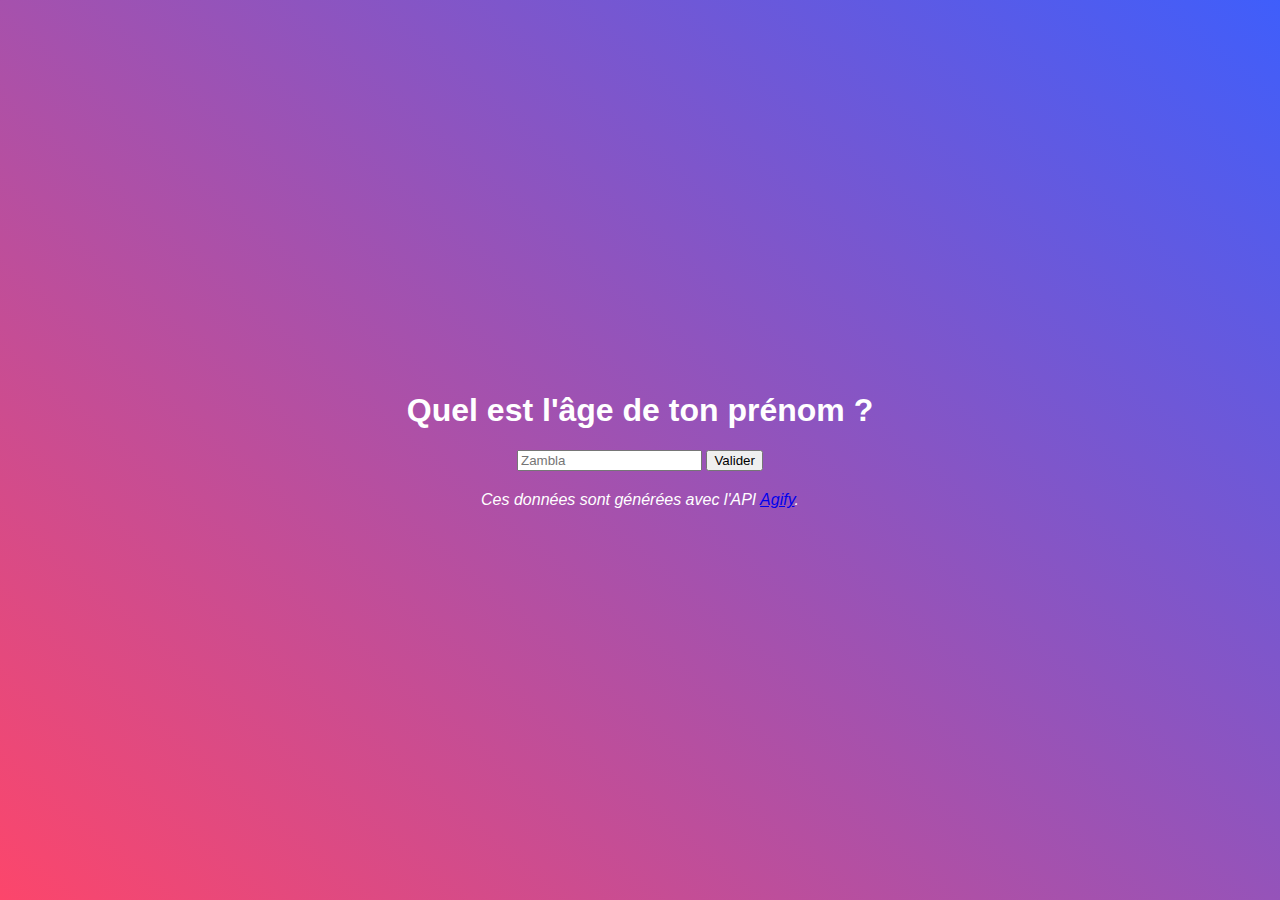
<file: initiation_js/Agify - ressources/index.html>
<!DOCTYPE html>
<html lang="fr">
	<head>
		<meta charset="UTF-8" />
		<meta name="viewport" content="width=device-width, initial-scale=1.0" />
		<meta http-equiv="X-UA-Compatible" content="ie=edge" />
		<title>Quel âge a ton prénom ?</title>
		<link rel="stylesheet" href="css/style.css" />
	</head>

	<body>
		<form>
			<h1>Quel est l'âge de ton prénom ?</h1>
			<div>
				<input
					type="text"
					placeholder="Zambla"
					id="firstname"
					name="firstname"
				/>
				<input type="button" id="submit" value="Valider" />
			</div>
			<i
				>Ces données sont générées avec l'API
				<a href="https://agify.io/" target="_blank">Agify</a>.</i
			>
		</form>

		<article class="hide">
			<h2></h2>
			<p>Cela a été demandé <strong></strong> fois.</p>
		</article>

		<script src="js/main.js"></script>
	</body>
</html>
</file>
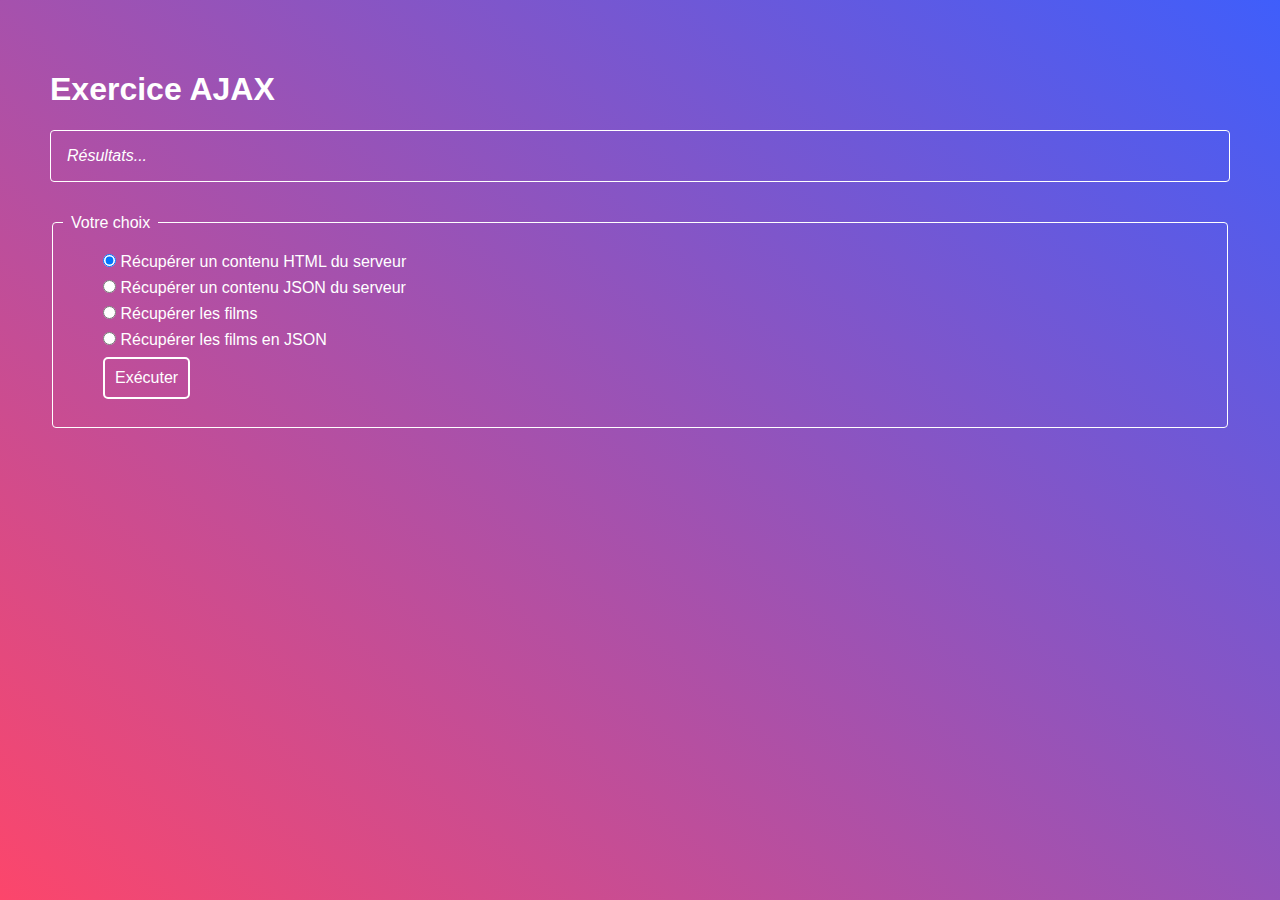
<file: initiation_js/Ajax - ressources/index.html>
<!DOCTYPE html>
<html lang="fr">

<head>
    <meta charset="utf-8">
    <title>JavaScript</title>
    <link rel="stylesheet" href="css/normalize.css">
    <link rel="stylesheet" href="css/style.css">

</head>

<body>
    <header>
        <h1><i class="fa fa-flask"></i> Exercice AJAX</h1>
    </header>

    <main>
        <section id="target">
            <em>Résultats...</em>
        </section>

        <form>
            <fieldset>
                <legend><i class="fa fa-question-circle"></i> Votre choix</legend>
                <ul>
                    <li>
                        <input type="radio" name="what" value="1" id="get-html-data" checked>
                        <label for="get-html-data">Récupérer un contenu HTML du serveur</label>
                    </li>
                    <li>
                        <input type="radio" name="what" value="2" id="get-json-data">
                        <label for="get-json-data">Récupérer un contenu JSON du serveur</label>
                    </li>
                    <li>
                        <input type="radio" name="what" value="3" id="get-html-movies">
                        <label for="get-html-movies">Récupérer les films</label>
                    </li>
                    <li>
                        <input type="radio" name="what" value="4" id="get-json-movies">
                        <label for="get-json-movies">Récupérer les films en JSON</label>
                    </li>
                    <li>
                        <button type="button" id="run">Exécuter</button>
                    </li>
                </ul>
            </fieldset>
        </form>
    </main>

    <!-- Librairie jQuery -->
    <script src="https://code.jquery.com/jquery-3.6.0.min.js"></script>


    <!-- Code principal du projet -->
    <script src="main.js"></script>
</body>

</html>
</file>
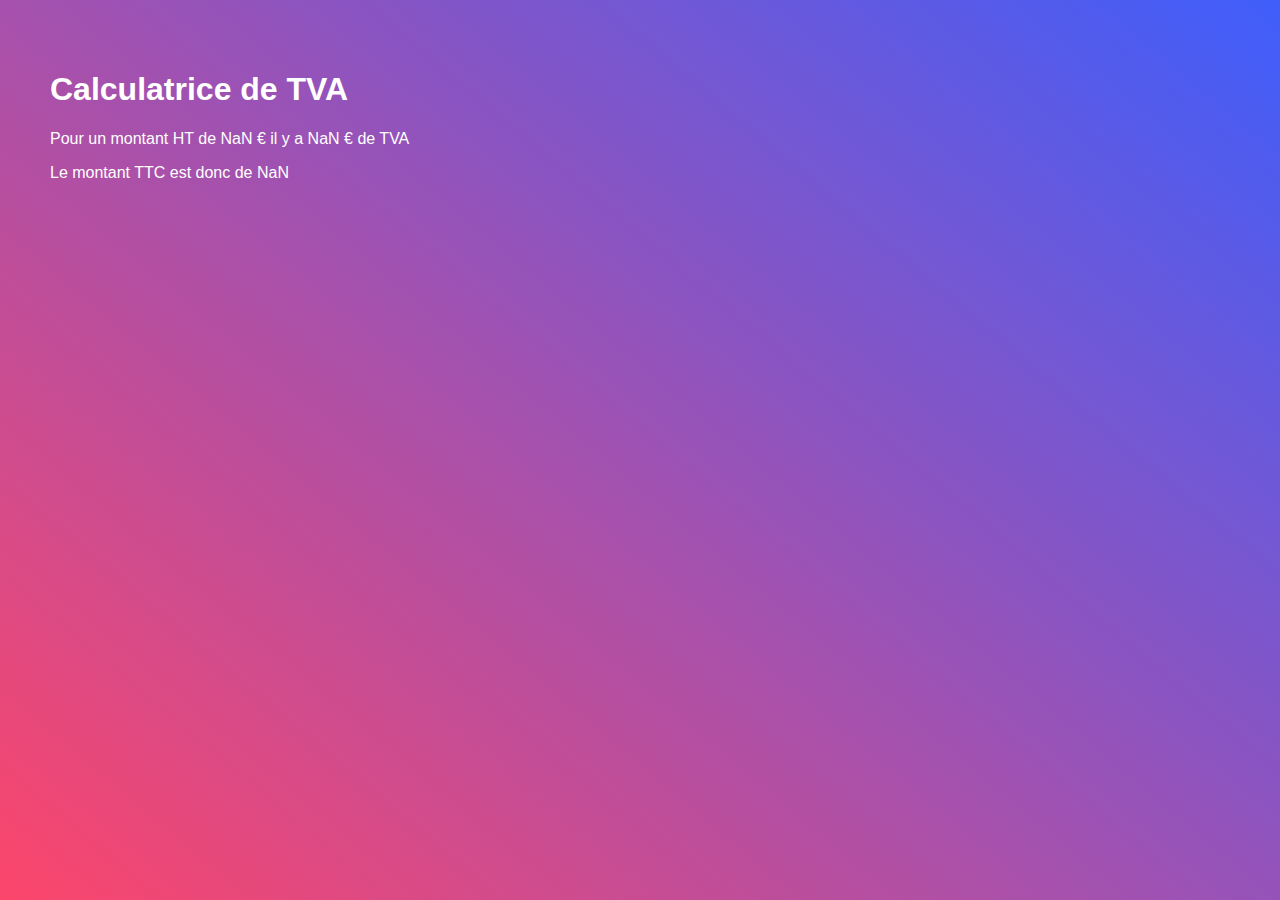
<file: initiation_js/Calculatrice de TVA avec remise - ressources/index.html>
<!DOCTYPE html>
<html lang="fr">

<head>
    <meta charset="utf-8">
    <title>JavaScript - Exercice</title>
    <link rel="stylesheet" href="style.css">
</head>

<body>
    <h1>Calculatrice de TVA</h1>
    <div id="content">
        <!-- Le JS injectera l'affichage dans cette balise -->
    </div>
    </p>
    <script src="main.js"></script>
</body>

</html>
</file>
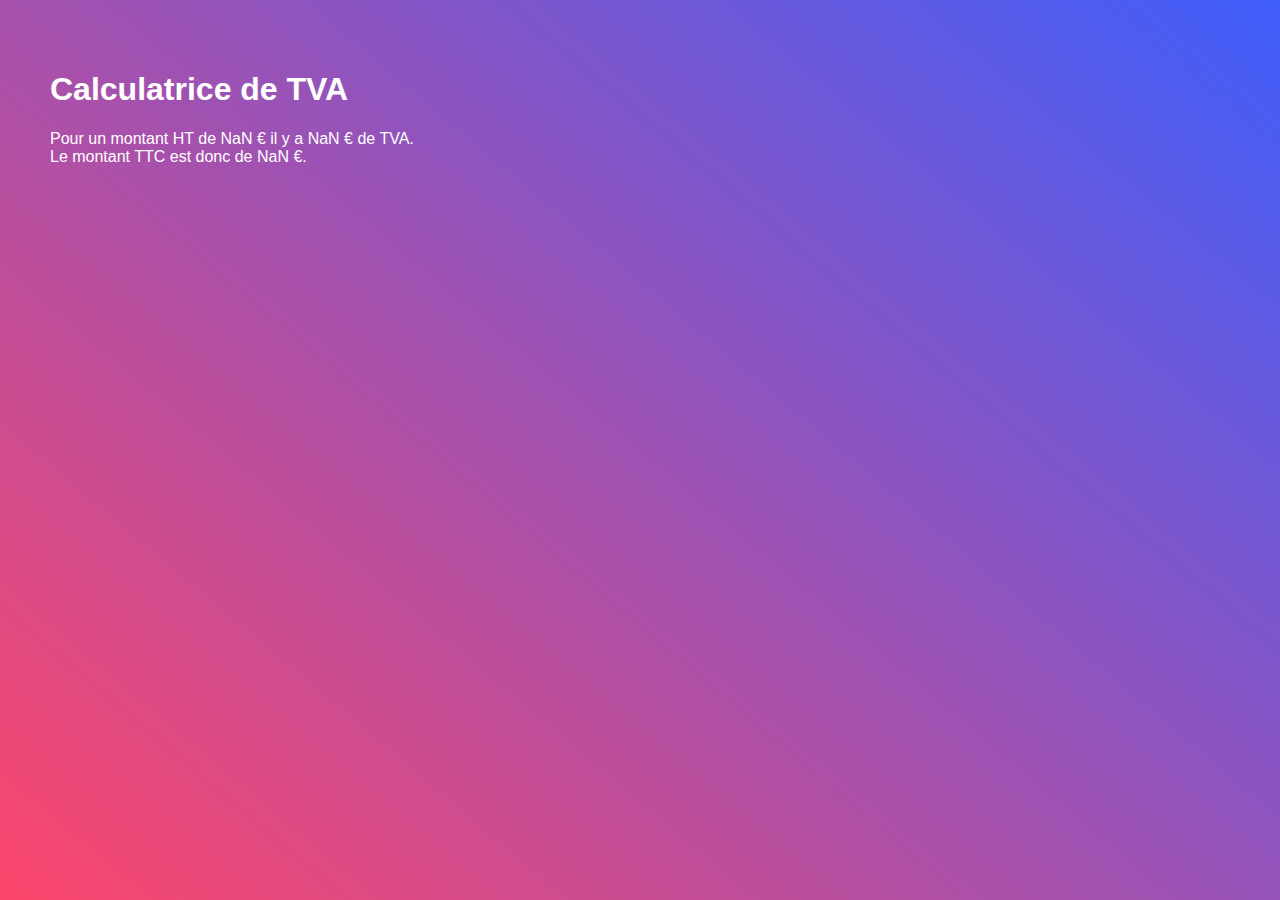
<file: initiation_js/calculatriceTVA/index.html>
<!DOCTYPE html>
<html lang="fr">

<head>
    <meta charset="utf-8">
    <title>JavaScript - Exercice</title>
    <link rel="stylesheet" href="style.css">
</head>

<body>
    <h1>Calculatrice de TVA</h1>
    <div id="content">
        <!-- Le JS injectera l'affichage dans cette balise -->
    </div>
    <p>Pour un montant HT de <span id="montantHT"></span> € il y a <span id="montantTVA"></span> € de TVA. <br>
    Le montant TTC est donc de <span id="montantTTC"></span> €.
    </p>
    <script src="main.js"></script>
</body>

</html>
</file>
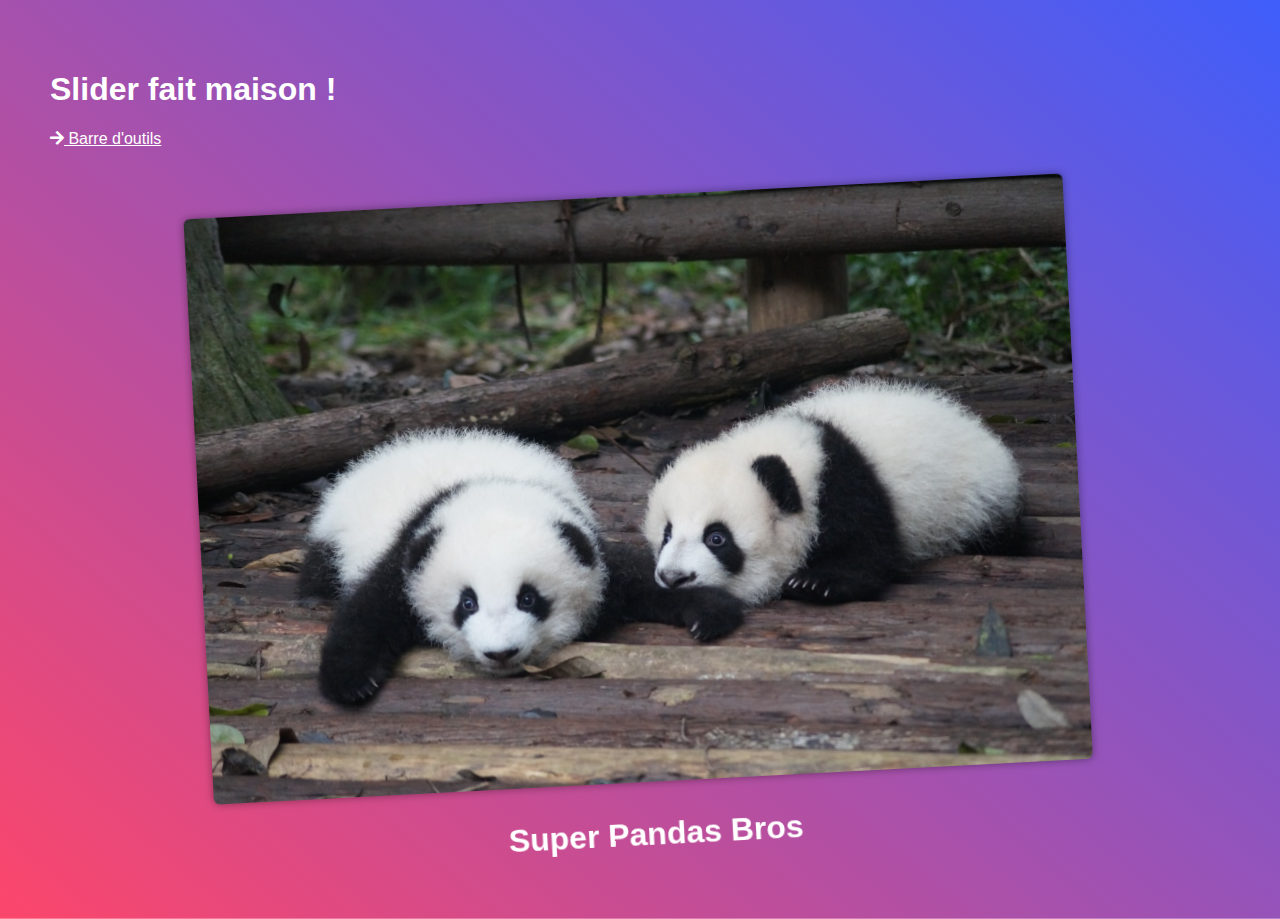
<file: initiation_js/Carrousel - ressources/index.html>
<!DOCTYPE html>
<html lang="fr">

<head>
    <meta charset="utf-8">
    <title>JavaScript</title>
    <link rel="stylesheet" href="css/normalize.min.css">
    <link rel="stylesheet" href="css/fontawesome.css">
    <link rel="stylesheet" href="css/style.css">

</head>

<body>
    <header>
        <h1>Slider fait maison ! </h1>
        <nav class="toolbar">
            <a id="toolbar-toggle" href="#"><i class="fa fa-arrow-right"></i> Barre d'outils</a>
            <ul class="hide">
                <li><button id="slider-previous" title="Image précédente"><i class="fa fa-backward"></i></button></li>
                <li><button id="slider-toggle" title="Démarrer le carrousel"><i class="fa fa-play"></i></button></li>
                <li><button id="slider-next" title="Image suivante"><i class="fa fa-forward"></i></button></li>
                <li><button id="slider-random" title="Sélectionner une image aléatoire"><i
                            class="fa fa-random"></i></button></li>
            </ul>
        </nav>
    </header>

    <main>
        <figure id="slider" class="slider">
            <img src="" alt="Photo du carrousel">
            <figcaption></figcaption>
        </figure>
    </main>


    <!-- Fonctions utilitaires -->
    <script src="js/utilities.js"></script>
    <!-- Code principal du carrousel -->
    <script src="js/main.js"></script>
</body>

</html>
</file>
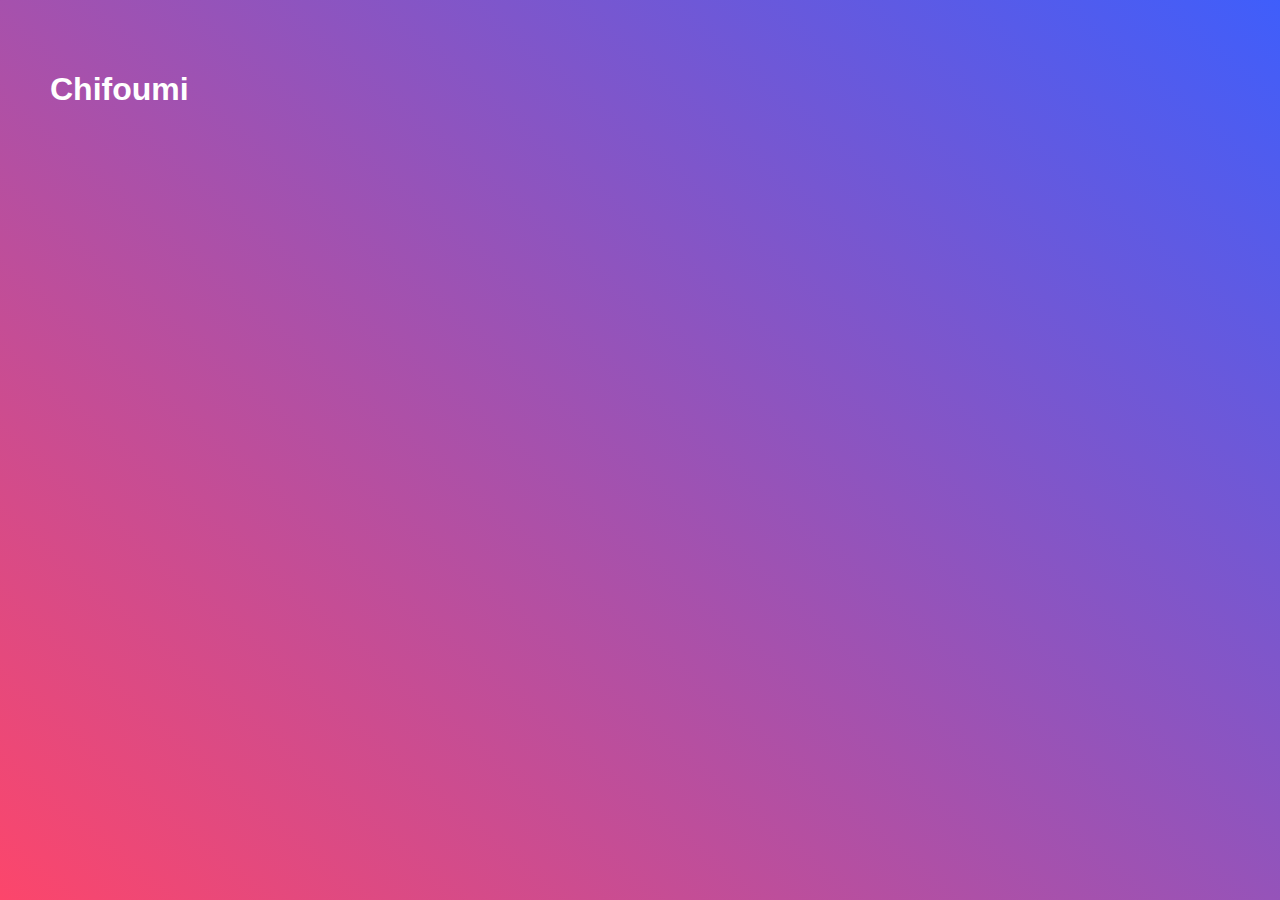
<file: initiation_js/Chifoumi - ressources/index.html>
<!DOCTYPE html>
<html lang="fr">

<head>
    <meta charset="utf-8">
    <title>JavaScript - Exercice</title>
    <link rel="stylesheet" href="style.css">
</head>

<body>
    <h1>Chifoumi</h1>
    <div id="content"></div>
    <script src="main.js"></script>
</body>

</html>
</file>
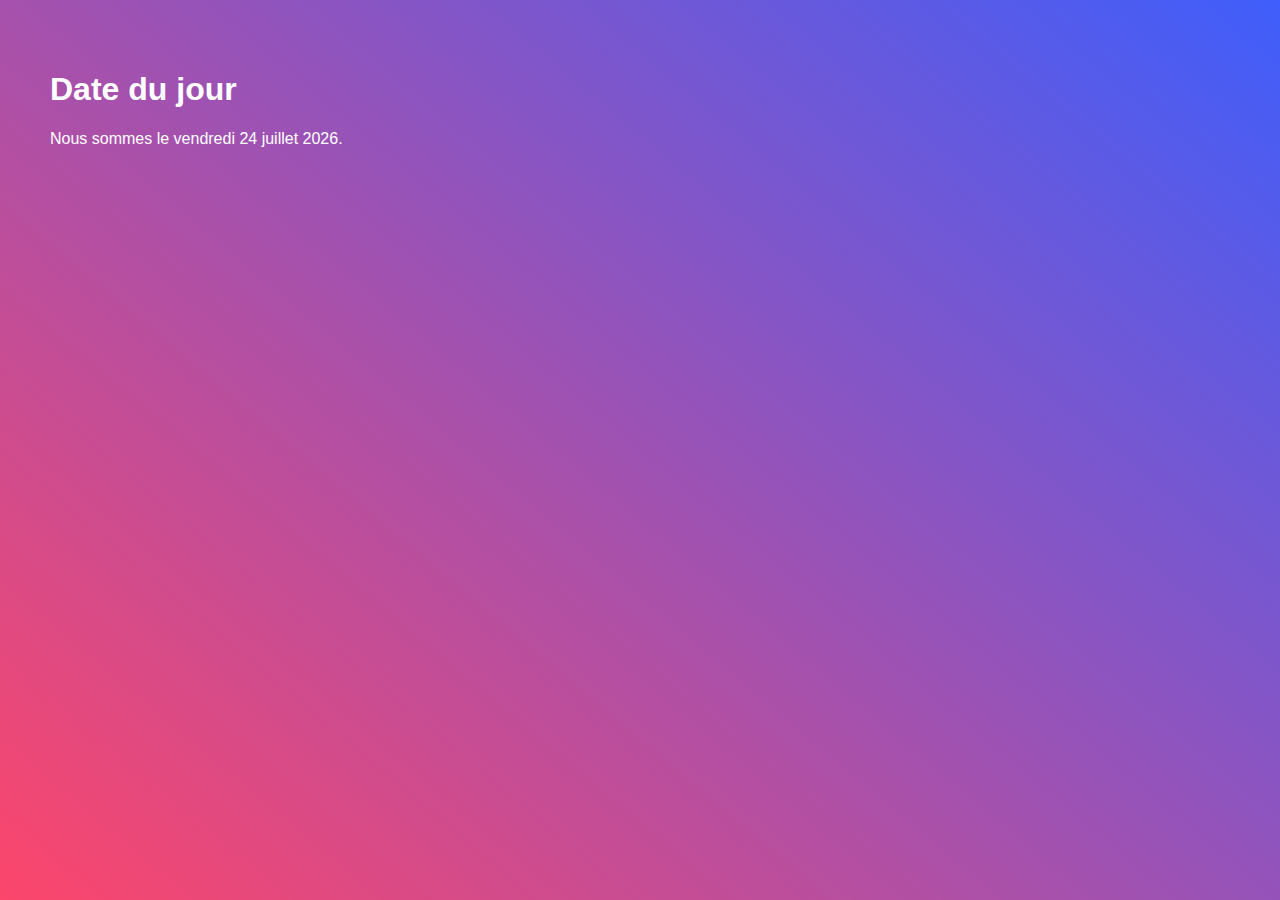
<file: initiation_js/Date du Jour - ressources/index.html>
<!DOCTYPE html>
<html lang="fr">

<head>
    <meta charset="utf-8">
    <title>JavaScript - Exercice</title>
    <link rel="stylesheet" href="style.css">
</head>

<body>
    <h1>Date du jour</h1>
    <div id="content">
        <!-- Le JS injectera l'affichage dans cette balise -->
    </div> 

    <script src="index.js"></script>
</body>

</html>
</file>
<file: initiation_js/Agify - ressources/css/style.css>
body {
  min-height: calc(100vh - 100px);
  min-width: 100%;
  min-height: 100vh;
  margin: 0;
  display: flex;
  flex-direction: column;
  justify-content: center;
  align-items: center;
  background: url(https://audreyhossepian.fr/img/logo.png),
    linear-gradient(40deg, #fc466b, #3f5efb);
  background-position: 95% 90%;
  background-repeat: no-repeat;
  font-family: Arial, Helvetica, sans-serif;

  color: white;
}
form {
  display: flex;
  flex-direction: column;
  justify-content: center;
  align-items: center;
}

form i {
  margin: 20px auto;
}

article {
  background: rgba(255, 255, 255, 0.5);
  border-radius: 20px;
  box-shadow: 2px 2px 7px rgba(59, 59, 59, 0.5);
  color: black;
  padding: 30px;
}

article sup {
  font-size: 0.5em;
}

article div {
  display: flex;
  flex-direction: column;
  align-items: center;
}

article small {
  background: rgba(255, 255, 255, 0.5);
  border-radius: 5px;
  padding: 10px;
}

.hide {
  display: none;
}
</file>
<file: initiation_js/Ajax - ressources/css/style.css>
body {
  min-height: calc(100vh - 100px);
  margin: 0;
  background: url(https://audreyhossepian.fr/img/logo.png),
    linear-gradient(40deg, #fc466b, #3f5efb);
  background-position: 95% 90%;
  background-repeat: no-repeat;
  font-family: Arial, Helvetica, sans-serif;
  padding: 50px;
  color: white;
}

form {
  margin-top: 2em;
}
form fieldset {
  border-color: white;
  border-radius: 4px;
}
form fieldset legend {
  /* structure */
  padding: 0 0.5em;

  /* presentation */
  color: white;
}

li {
  /* structure */
  margin: 0.5em 0;

  /* presentation */
  list-style-type: none;
}

section {
  border: 1px solid white;
  border-radius: 4px;
  padding: 1em;
  min-width: 4em;
}

.hide {
  display: none;
}

.movie-list {
  /* structure */
  padding-left: 0;

  /* presentation */
  list-style-type: none;
}
.movie-list li {
  /* structure */
  display: inline-block;
  width: 24.5%;

  /* presentation */
  text-align: center;
}
.movie-list li p {
  font-size: 0.75em;
}

.text {
  color: white;
  text-align: justify;
}
button {
  background-color: transparent;
  border: 2px solid white;
  padding: 10px;
  border-radius: 5px;
}

button:hover {
  background-color: rgba(255, 255, 255, 0.2);
}
</file>
<file: initiation_js/Calculatrice de TVA avec remise - ressources/style.css>
body {
  min-height: calc(100vh - 100px);
  margin: 0;
  background: url(https://audreyhossepian.fr/img/logo.png),
    linear-gradient(40deg, #fc466b, #3f5efb);
  background-position: 95% 90%;
  background-repeat: no-repeat;
  font-family: Arial, Helvetica, sans-serif;
  padding: 50px;
  color: white;
}
</file>
<file: initiation_js/calculatriceTVA/style.css>
body {
  min-height: calc(100vh - 100px);
  margin: 0;
  background: url(https://audreyhossepian.fr/img/logo.png),
    linear-gradient(40deg, #fc466b, #3f5efb);
  background-position: 95% 90%;
  background-repeat: no-repeat;
  font-family: Arial, Helvetica, sans-serif;
  padding: 50px;
  color: white;
}
</file>
<file: initiation_js/Carrousel - ressources/css/style.css>
body {
  min-height: calc(100vh - 100px);
  margin: 0;
  background: url(https://audreyhossepian.fr/img/logo.png),
    linear-gradient(40deg, #fc466b, #3f5efb);
  background-position: 95% 90%;
  background-repeat: no-repeat;
  font-family: Arial, Helvetica, sans-serif;
  padding: 50px;
  color: white;
}
a {
  color: inherit;
}
* {
  outline: none;
}

header {
  padding-bottom: 2em;
}

.hide {
  display: none;
}

.slider {
  -webkit-backface-visibility: hidden;
  /* obligatoire pour éviter l'effet de crénelage sous Chrome */
  backface-visibility: hidden;
  text-align: center;
  transform: rotate(-3deg);
}

.slider figcaption {
  font-size: 2rem;
  font-weight: bold;
  /* text-transform: uppercase; */
  text-align: center;
  margin-top: 30px;
}

.slider img {
  background-color: white;
  border-radius: 6px;
  box-shadow: 0 0 8px rgba(0, 0, 0, 0.4);
  max-width: 80%;
}

.toolbar ul {
  /* structure */
  padding-left: 0;
  /* presentation */
  list-style-type: none;
  text-align: center;
}

.toolbar ul li {
  display: inline-block;
}

.toolbar ul li + li {
  margin-left: 1em;
}

.toolbar ul li button {
  background-color: transparent;
  border: 2px solid white;
  height: 50px;
  width: 50px;
  border-radius: 5px;
}

.toolbar ul li button:hover {
  background-color: rgba(255, 255, 255, 0.2);
}
</file>
<file: initiation_js/Chifoumi - ressources/style.css>
body {
  min-height: calc(100vh - 100px);
  margin: 0;
  background: url(https://audreyhossepian.fr/img/logo.png),
    linear-gradient(40deg, #fc466b, #3f5efb);
  background-position: 95% 90%;
  background-repeat: no-repeat;
  font-family: Arial, Helvetica, sans-serif;
  padding: 50px;
  color: white;
}

ul {
  display: flex;
  align-items: baseline;
  list-style: none;
  text-align: center;
}

ul li:last-of-type {
  margin-left: 100px;
}
ul li img {
  max-height: 100px;
}
</file>
<file: initiation_js/Date du Jour - ressources/style.css>
body {
  min-height: calc(100vh - 100px);
  margin: 0;
  background: url(https://audreyhossepian.fr/img/logo.png),
    linear-gradient(40deg, #fc466b, #3f5efb);
  background-position: 95% 90%;
  background-repeat: no-repeat;
  font-family: Arial, Helvetica, sans-serif;
  padding: 50px;
  color: white;
}
</file>
